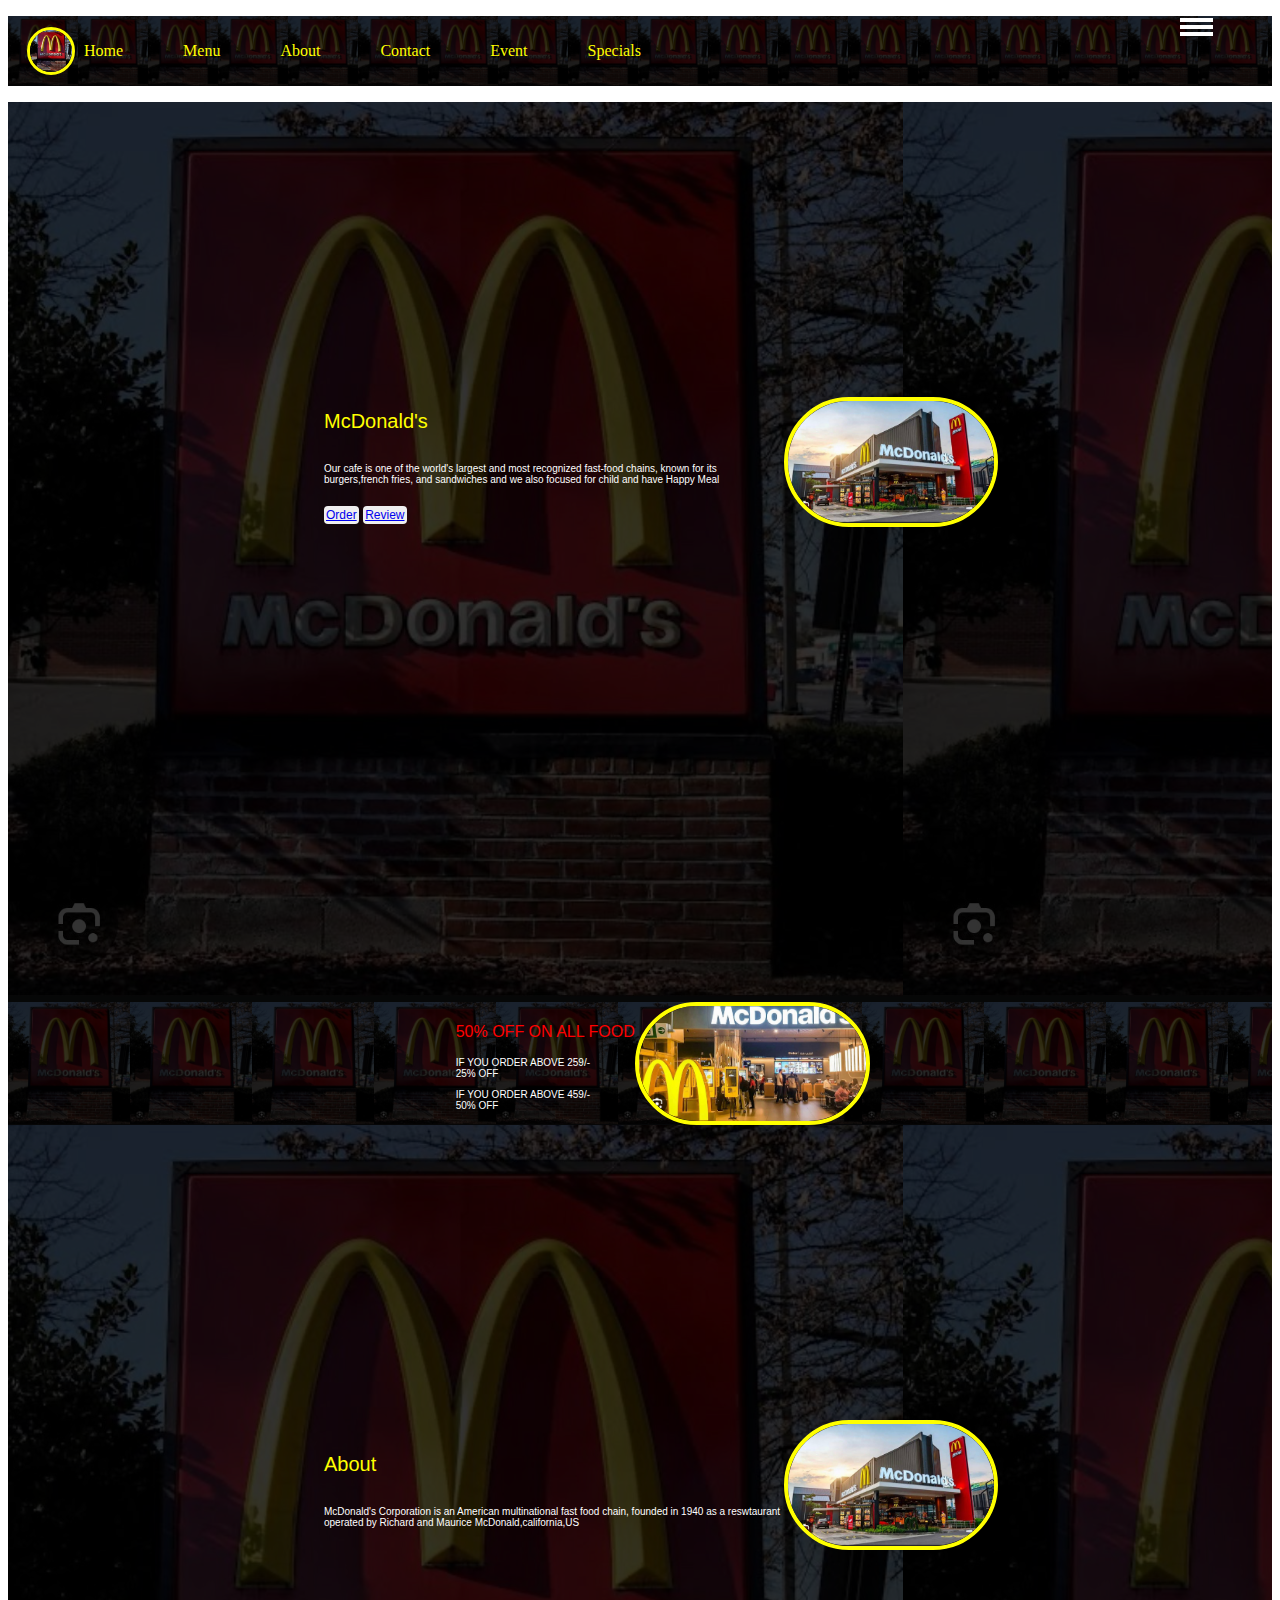
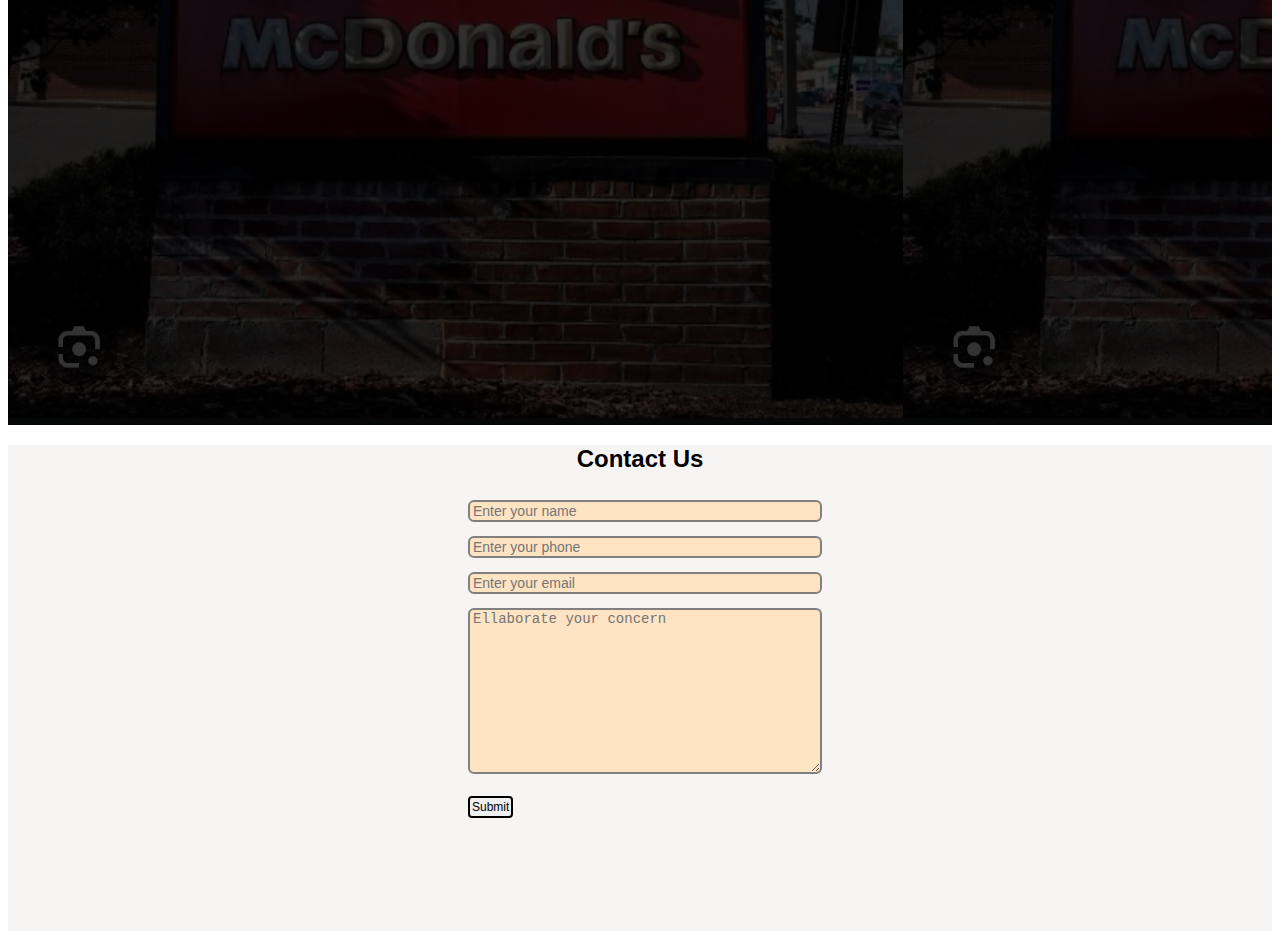
<file: images/css/index.html>
<!DOCTYPE html>
<html lang="en">

<head>
    <meta charset="UTF-8">
    <meta name="viewport" content="width=device-width, initial-scale=1.0">
    <link rel="stylesheet" href="style.css">
    <title> ROHAN'S CAFE </title>

</head>

<body>
    <nav class="navbar background h-nav-resp">
        <ul class="nav-list v-class-resp">
            <div class="logo"><img src="mc2.jpeg" alt="logo"></div>
            <!-- Replace the existing <nav>...</nav> with this code -->


            <li><a href="index.html">Home</a></li>
            <li><a href="menu.html">Menu</a></li>
            <li><a href="about.html">About</a></li>
            <li><a href="contact.html">Contact</a></li>
            <li><a href="event.html">Event</a></li>
            <li><a href="specials.html">Specials</a></li>
            <!-- Add more navigation links as needed -->













        </ul>
        <div class="burger">
            <div class="line"></div>
            <div class="line"></div>
            <div class="line"></div>
        </div>
    </nav>




    <section class="background firstSection">
        <div class="box-main">
            <div class="firstHalf">


                <p class="text-big">McDonald's </p>
                <p class="text-small">
                    Our cafe is one of the world's largest and most recognized fast-food chains, known for its
                    burgers,french fries, and sandwiches and we also focused for child and have Happy Meal
                </p>

                <div class="buttons">
                    
                    <button class="btn" ><a href="order.html">Order</a></button>
                    <button class="btn"><a href="review.html">Review</a></button>




                </div>

            </div>
            <div class="secondHalf">
                <img src="mc1.jpeg" alt="Laptop Image">
            </div>

        </div>

    </section>

    <section class="background secondSection" ba>
        <div class="box-main">
            <div class="thirdHalf">


                <p class="text-huge">50% OFF ON ALL FOOD</p>
                <p class="text-small">
                    IF YOU ORDER
                    ABOVE 259/-<br>
                    25% OFF

                </p>
                <p class="text-small">
                    IF YOU ORDER
                    ABOVE 459/-<br>
                    50% OFF

                </p>





            </div>
            <div class="secondHalf">
                <img src="mc3.jpeg" alt="Laptop Image">
            </div>

        </div>

    </section>
    <section class="background firstSection">
        <div class="box-main">
            <div class="firstHalf">


                <p class="text-big">About</p>
                <p class="text-small">
                    McDonald's Corporation is an American multinational fast food chain, founded in 1940 as a
                    reswtaurant operated by Richard and Maurice McDonald,california,US
                </p>



            </div>
            <div class="secondHalf">
                <img src="mc1.jpeg" alt="Laptop Image">
            </div>

        </div>

    </section>

    </section>
    <section class="contact">
        <h2 class="text-center">Contact Us</h2>
        <div class="form">
            <input class="form-input" type="text" name="name" id="name" placeholder="Enter your name">
            <input class="form-input" type="text" name="phone" id="phone" placeholder="Enter your phone">
            <input class="form-input" type="email" name="email" id="name" placeholder="Enter your email">
            <textclass="form-input" type="email" name="email" id="name" placeholder="Enter your email">
                <textarea class="form-input" name="text" id="text" cols="30" rows="10"
                    placeholder="Ellaborate your concern"></textarea>


                <button class="btn btn-dark">
                    Submit
                </button>
                </button>
        </div>

    </section>
   

    <!-- Replace the existing <nav>...</nav> with this code -->



    <script src="script.js"></script>








</body>

</html>
</file>
<file: images/css/style.css>
*{
    margin:5;
    padding:5;
}

.logo{
    width: 20%;
    display: flex;
    justify-content: center;
    align-items: center;
    

}
.logo img{
    width: 700%;
    border:3px solid yellow;
    border-radius:50px;

}

.nav-bar{
    display: flex;
    align-items: center;
    justify-content: center;
    position: sticky;
    top: 0;
    cursor: pointer;
    
}

.nav-list{
    width:10%;
    display: flex;
    color:whitesmoke;
    
    
    
    align-items: center;

}
 

.nav-list li{
    list-style: none;
    padding: 26px 30px;
    

}

.nav-list li a{
    text-decoration: none;
    color: yellow;
   

}

.nav-list li a:hover{
    text-decoration: none;
    

}
.rightnav {
    width: 30%;
    
    
    text-align: right;
}

#search{
    padding: 7px;
    font-size: 10px;
    border: 2px solid grey;
    border-radius: 9px;
}

.background{
    background: rgba(0,0,0,0.8) url('mc2.jpeg');
    background-size: contain;
    background-blend-mode: darken ;
}

.firstSection{
    height: 100vh;
}

.box-main{
    display: flex;
    justify-content: center;
    align-items: center;
    color:white;
    
    font-family: 'Segoe UI', Tahoma, Geneva, Verdana, sans-serif;
    max-width: 50%;
    margin: auto;
    height: 80%;
}

.thirdhalf{
    flex-direction: row-reverse;
    display: flex;
    justify-content: center;
    align-items: center;
    color:white;
    background-image: -moz-linear-gradient();
    
    font-family: 'Segoe UI', Tahoma, Geneva, Verdana, sans-serif;
    max-width: 50%;
    margin: auto;
    height: 80%;
}

.firstHalf{
    width: 80%;
    display: flex;
    flex-direction: column;
    justify-content: center;

}

.secondHalf{
    width: 30%;
    display: flex;
    flex-direction: column;
    justify-content: center;

}
 .secondHalf img{
    width: 120%;
    border: 4px solid yellow;
    border-radius: 250px;
    display: block;
    margin:auto;
 }

 .text-big{
    font-size: 20px;
    color:yellow;

 }

 .text-small{
    font-size: 10px;
    
 }
 .text-huge{
    color: red;
 }

 .btn{
    padding: 2px 2px ;
    margin: 11px 0;
    border: 0px solid white ;
    border-radius:  4px;
    font-size: 12px;
    color: white;

 } 
 .btn-dark{
    color: black;
    border: 2px solid black;
 }

 .secRight{
    height: 20px;
    display: flex;
    
    justify-content:space-evenly ;

    
    
 }

 .contact{
    background-color: #f6f5f4;
    height: 54vh;
    font-family:'Ubuntu', sans-serif;
 }

 .text-center{
    text-align: center;

 }

 .form{
    max-width: 344px;
    margin:auto;
    
 }
 .form-input{
    margin: 7px 0px;
    padding:1px 3px;
    width: 100%;
    font-size: 14px;
    border:2px solid grey;
    border-radius:6px;
    background-color: bisque;


 }
 .text-footer{
    text-align: center;
    padding-top: 12px;
    font-family:'Ubuntu', sans-serif;
    font-size: 7px;
    
 }
 .burger{
    position: absolute;
    cursor: pointer;
    right: 5%;
    top: 15px;
    display: block;

 }

 .line{
    width:33px;
    background-color: white;
    height: 4px;
    margin: 3px 3px;

}

 @media only screen and (max-width: 667px){
    .nav-list{
        flex-direction: column;
        text-align: center;
        
        align-items: center;
        justify-content: center;
    }
    .navbar{
        flex-direction: column;
    }

    .h-nav-resp{
        height: 72px;
    }
    .v-class-resp{
        opacity: 0;
    }
 }
 .dewan{
    display: flex;
    justify-content: center;
    align-items: center;
    color:white;
    flex-direction: column;
    
    font-family: 'Segoe UI', Tahoma, Geneva, Verdana, sans-serif;
    max-width: 50%;
    margin: auto;
    height: 80%;}
</file>
